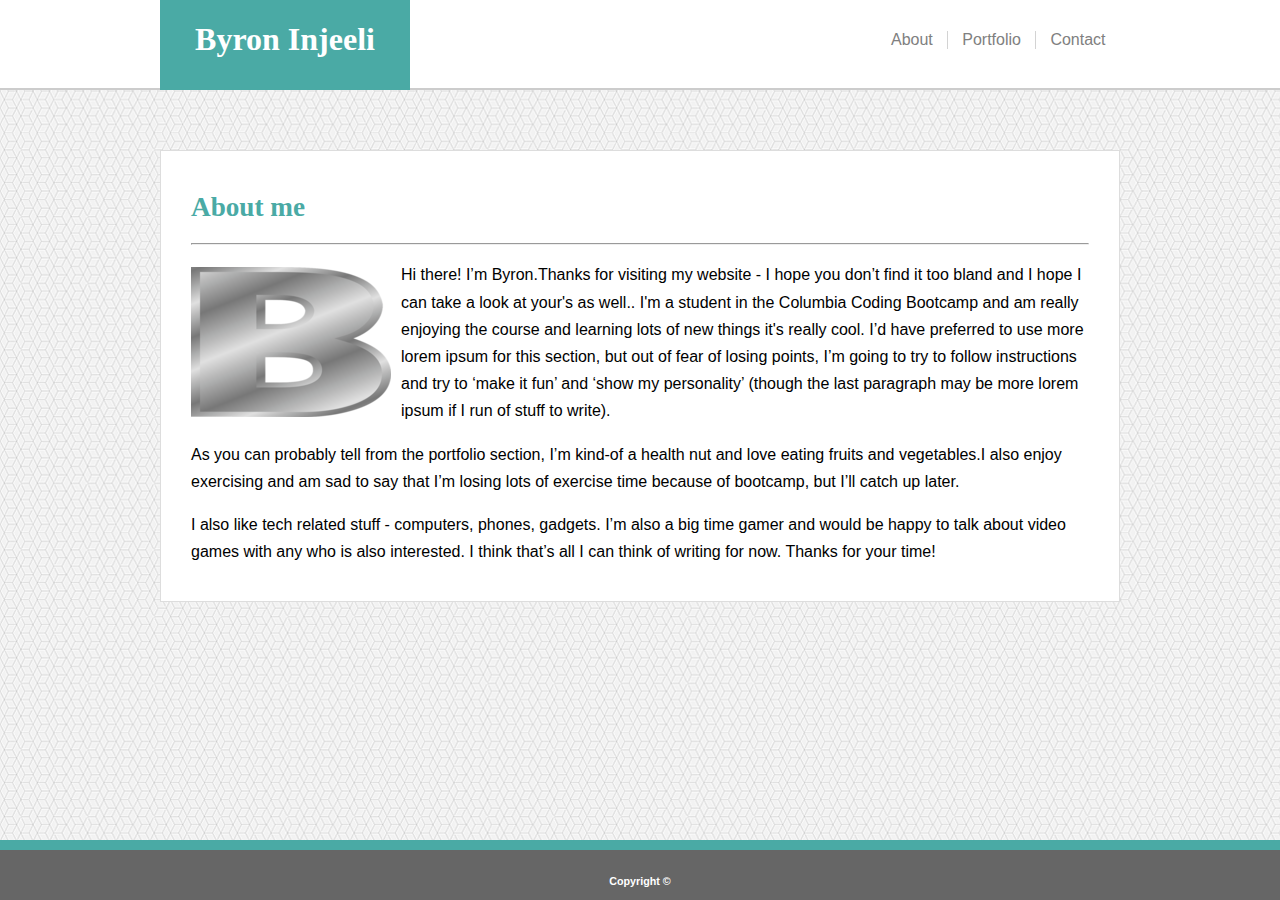
<file: index.html>
<!DOCTYPE html>
<html>
    <head>
        <title>Byron's Basic Portfolio</title>
        <meta name="viewport" content="width=device-width, initial-scale=1.0">
        <link rel='stylesheet' href='assets/css/style.css'>
    </head>
    <body>
        <header>
            <div class='header_wrapper'>
                <div id='header_title'>
                    <h1><a href='index.html'>Byron Injeeli</a></h1>
                </div>
                <nav>
                    <ul>
                        <li><a href='index.html'>About</a>&nbsp</li>
                        <li><a href='portfolio.html'>Portfolio</a>&nbsp</li>
                        <li><a href='contact.html'>Contact</a>&nbsp</li>
                    </ul>
                </nav>
            </div>
        </header>
        <main>
            <div class='wrapper'>
                <h2>About me</h2>
                <hr>
                <img src='assets/images/main-img.png' id='img_profile'>
                <p>
                    Hi there! I’m Byron.Thanks for visiting my website - I hope you don’t find it too bland and I hope I can take a look at your's as well.. I'm a student in the Columbia Coding Bootcamp and am really enjoying the course and learning lots of new things it's really cool.
                    I’d have preferred to use more lorem ipsum for this section, but out of fear of losing points, I’m going to try to follow instructions and try to ‘make it fun’ and ‘show my personality’ (though the last paragraph may be more lorem ipsum if I run of stuff to write).
                </p>
                <p>
                    As you can probably tell from the portfolio section, I’m kind-of a health nut and love eating fruits and vegetables.I also enjoy exercising and am sad to say that I’m losing lots of exercise time because of bootcamp, but I’ll catch up later.
                </p>
                <p>
                    I also like tech related stuff - computers, phones, gadgets. I’m also a big time gamer and would be happy to talk about video games with any who is also interested. I think that’s all I can think of writing for now. Thanks for your time!
                </p>
            </div>
        </main>
        <footer>
            <h6>Copyright &copy</h6>
        </footer>
        <script type='text/javascript' src='js/app.js'></script>
    </body>
</html>
</file>
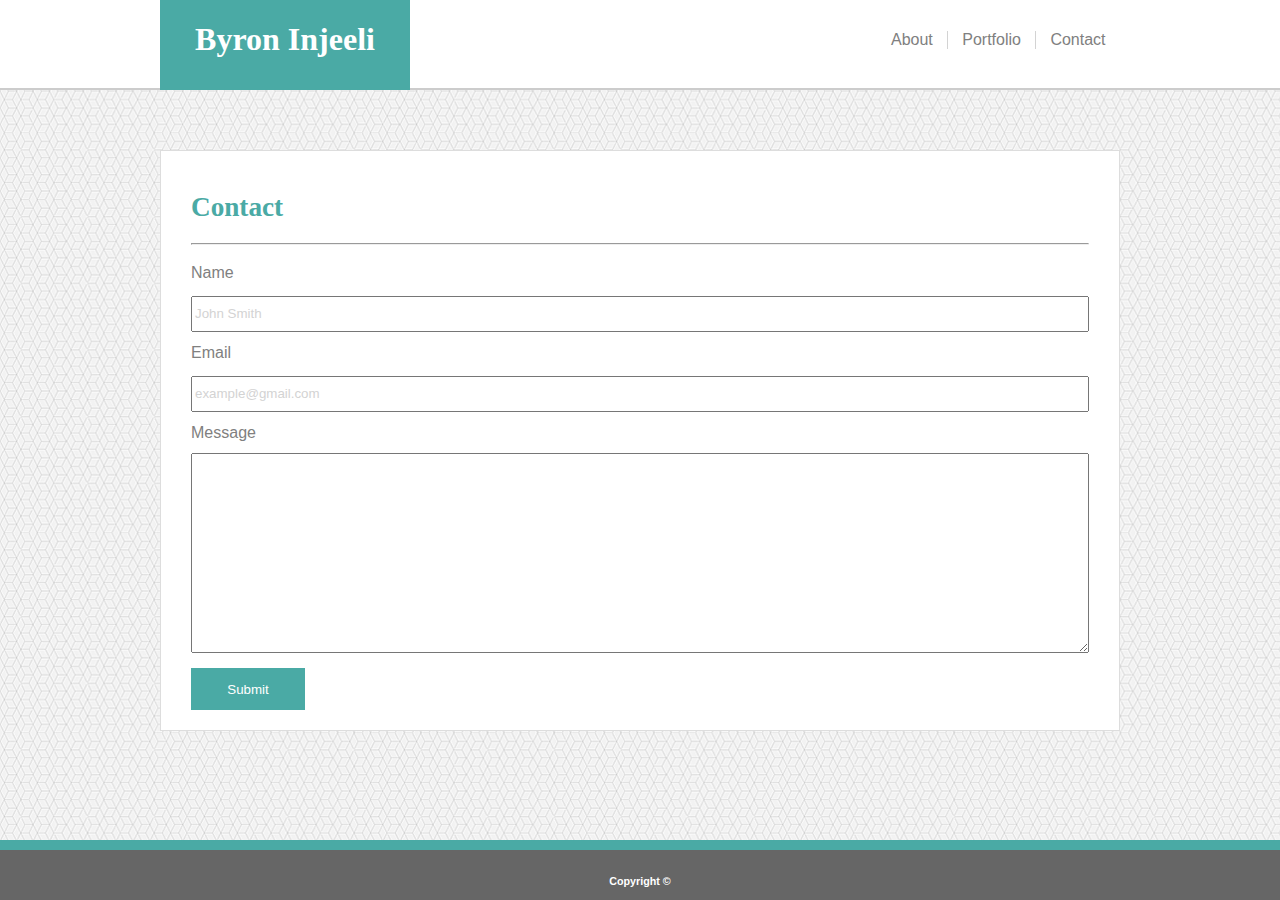
<file: contact.html>
<!DOCTYPE html>
<html>
    <head>
        <title>Porfolio</title>
        <meta name="viewport" content="width=device-width, initial-scale=1.0">
        <link rel='stylesheet' href='assets/css/style.css'>
    </head>
    <body>
        <header>
            <div class='header_wrapper'>
                <div id='header_title'>
                    <h1><a href='index.html'>Byron Injeeli</a></h1>
                </div>
                <nav>
                    <ul>
                        <li><a href='index.html'>About</a>&nbsp</li>
                        <li><a href='portfolio.html'>Portfolio</a>&nbsp</li>
                        <li><a href='contact.html'>Contact</a>&nbsp</li>
                    </ul>
                </nav>
            </div>
        </header>
        <main>
            <div class='wrapper'>
                <h2>Contact</h2>
                <hr>
                <form>
                    <label for='inp_name'>Name</label>
                    <input type='text' id='inp_name' placeholder='John Smith'>

                    <label for='inp_email'>Email</label>
                    <input type='email' id='inp_email' placeholder='example@gmail.com'><br>

                    <label for='text_message'>Message</label>
                    <textarea id='text_message'></textarea>

                    <button type='submit' id='btn_submit'>Submit</button>
                </form>

            </div>
        </main>
        <footer>
            <h6>Copyright &copy</h6>
        </footer>
    </body>
</html>
</file>
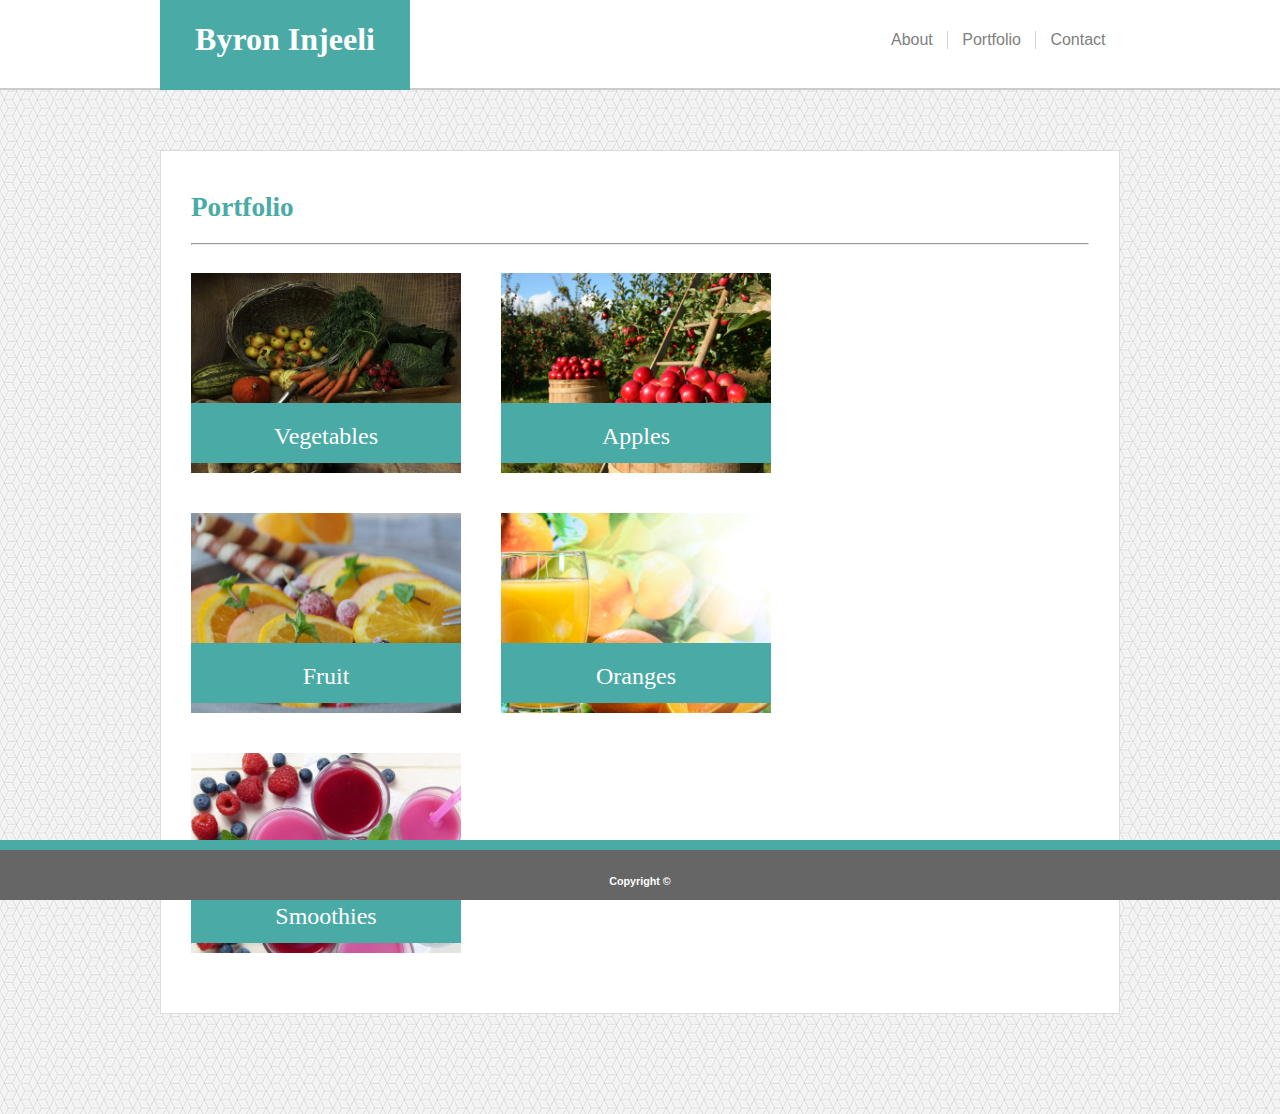
<file: portfolio.html>
<!DOCTYPE html>
<html>
    <head>
        <title>Porfolio</title>
        <meta name="viewport" content="width=device-width, initial-scale=1.0">
        <link rel='stylesheet' href='assets/css/style.css'>
    </head>
    <body>
        <header>
            <div class='header_wrapper'>
                <div id='header_title'>
                    <h1><a href='index.html'>Byron Injeeli</a></h1>
                </div>
                <nav>
                    <ul>
                        <li><a href='index.html'>About</a>&nbsp</li>
                        <li><a href='portfolio.html'>Portfolio</a>&nbsp</li>
                        <li><a href='contact.html'>Contact</a>&nbsp</li>
                    </ul>
                </nav>
            </div>
        </header>
        <main>
            <div class='wrapper group'>
                <h2>Portfolio</h2>
                <hr id='hr_portfolio'>
                <div class='img_container_col1'>

                    <div id='ph1' class='img-container'>
                        <!-- <img src='assets/images/portfolio/ph1.jpg'> -->
                        <div class="image_text">Vegetables</div>
                    </div>

                    <div id='ph2' class='img-container'>
                        <!-- <img src='assets/images/portfolio/ph1.jpg'> -->
                        <div class="image_text">Fruit</div>
                    </div>

                    <div id='ph3' class='img-container'>
                        <!-- <img src='assets/images/portfolio/ph1.jpg'> -->
                        <div class="image_text">Smoothies</div>
                    </div>

                </div>
                <div class='img_container_col2'>
                    <div id='ph4' class='img-container'>
                        <!-- <img src='assets/images/portfolio/ph1.jpg'> -->
                        <div class="image_text">Apples</div>
                    </div>
                    <div id='ph5' class='img-container'>
                        <!-- <img src='assets/images/portfolio/ph1.jpg'> -->
                        <div class="image_text">Oranges</div>
                    </div>
                </div>
            </div>
        </main>
        <footer>
            <h6>Copyright &copy</h6>
        </footer>
        <script type='text/javascript' src='js/app.js'></script>
    </body>
</html>
</file>
<file: assets/css/style.css>
* {
    box-sizing: border-box;
}

/*-----------------------ABOUT/HOME-PAGE------------------------*/
header {
    background-color: #ffffff;
    border-bottom: 2px solid #cccccc;
    height: 90px;
    width: 100%;
    position: fixed;
    top: 0;
    z-index: 2;
}

.header_wrapper {
    width: 960px;
    margin: 0 auto;
}

#header_title {
    height: 90px;
    width: 250px;
    display: inline-block;
    text-align: center;
    font-family: 'Georgia', Times, Times New Roman, serif;
    color: white;
    background-color: #4aaaa5;
}

#header_title:hover {
    cursor: pointer;
}

h1 a:link,
h1 a:active,
h1 a:visited {
    text-decoration: none;
    color: white;
}

h2 {
    color: #4aaaa5;
    font-family: 'Georgia', Times, Times New Roman, serif;
    font-size: 1.7em;
}

nav {
    /* display: inline-block; */
    float: right;
    margin-top: 15px;
}


nav li {
    color: black;
    display: inline-block;
    border-right: 1.2px solid lightgray;
    font-family: 'Arial', 'Helvetica Neue', Helvetica, sans-serif;
    /* margin: 5px 10px 0 5px; */
    padding: 0 10px;
}


nav li:last-of-type {
    border-right: none;
}

nav a:link,
nav a:active,
nav a:visited {
    text-decoration: none;
    color:grey;;
}

body {
    background-image: url('../images/background.png');
    width: 100%;
    /* height: 100%; */
    margin: 0px;
    padding: 0px;
    /* overflow-x: hidden; */
}

main {
    padding-top: 150px;
}

/*-----MAIN CONTENT-----*/
.wrapper {
    width: 960px;
    margin: 0 auto;
    background-color: #ffffff;
    border: 1px solid #dddddd;
    padding: 20px 30px;
    line-height: 1.7em;
    margin-bottom: 100px;
}

.wrapper p {
    font-family: 'Arial', 'Helvetica Neue', Helvetica, sans-serif;
}

#img_profile{
    float: left;
    margin: 14px 10px 10px 0px;
}

footer {
    width: 100%;
    height: 60px;
    background-color: #666666;
    position: fixed;
    bottom: 0;
    border-top: 10px solid #4aaaa5;
    text-align: center;
    color: white;
    font-family: 'Arial', 'Helvetica Neue', Helvetica, sans-serif;
    z-index: 2;
}

/*------------------END OF ABOUT/HOME PAGE------------------------*/

/*-----------------------PORTFOLIO------------------------*/

.img-container{
    width: 270px;
    height: 200px;
    background-image: url('../images/portfolio/ph3.jpg');
    background-position: 50% 50%;
    background-size: cover;
    margin: 20px 40px 40px 0;
}

#ph1 {
    background-image: url('../images/portfolio/ph1.jpg');
}

#ph2 {
    background-image: url('../images/portfolio/ph2.jpg');
}

#ph3 {
    background-image: url('../images/portfolio/ph3.jpg');
}

#ph4 {
    background-image: url('../images/portfolio/ph4.jpg');
}

#ph5 {
    background-image: url('../images/portfolio/ph5.jpg');
}

.image_text {
    /* width: 100%; */
    height: 60px;
    background-color: #4aaaa5;
    position: relative;
    top: 65%;
    color: white;
    font-family: 'Georgia', Times, Times New Roman, serif;
    font-size: 1.5em;
    padding-top: 20px;
    text-align: center;
    z-index: 1;
}

.image_text:hover {
    cursor: pointer;
    color: rgb(235, 235, 201);
}

.img_container_col1 {
    float: left;
    /* display: inline-block; */
}

.img_container_col2 {
    float: left;
}

.group::after{
    content: '';
    display: table;
    clear: both;
  }

/*-------------------END OF PORTFOLIO------------------------*/

/*-------------------CONTACT---------------------------*/

form {
    font-family: 'Arial', 'Helvetica Neue', Helvetica, sans-serif;
    color: grey;
    line-height: 2.5em;
}

#inp_name,
#inp_email,
#text_message {
    height: 36px;
    width: 100%;
}

#text_message {
    height: 200px; /*overrides height set in previous rule*/
}

#inp_name::placeholder,
#inp_email::placeholder {
    color: lightgrey;
}

#btn_submit {
    background-color: #4aaaa5;
    color: white;
    width: 114px;
    height: 42px;
    border: 0;
    box-shadow: none;
    border-radius: 0px;
}

#btn_submit:hover,
#header_title:hover {
    background-color:#31726f;
}

#btn_submit:active {
    background-color:#285e5b;
}
/*-------------------END OF CONTACT------------------------*/

/*------------------------------------------------------
--------------------MEDIA QUERIES------------------------
-------------------------------------------------------*/

/* -----------------MEDIA QUERY 980PX ----------------- */

@media screen and (max-width: 980px){

    /* ------------------ INDEX ---------------- */
    .header_wrapper {
        margin: 0 0 0 5%;
    }

    .wrapper {
        width: 630px;
        margin: 0 0 20% 5%;
    }

    nav {
        margin-right: 7%;
        padding-right: 0px;
    }

    main {
        padding-top: 130px;
    }
    /* ---------------- INDEX END ---------------- */

    /* ------------------ PORTFOLIO ---------------- */
    .img_container_col1,
    .img_container_col2 {
        width: 280px;
    }

    .img-container {
        margin-bottom: 20px;
    }

    .img_container_col1 {
        margin-right: 8px;
    }

    .wrapper.group {
        padding-right: 0px;
    }
    /* ---------------- PORTFOLIO END ---------------- */

}
/* -----------------MEDIA QUERY 980PX END----------------- */

@media screen and (max-width: 913px){
    nav {
        margin-right: 20%;
    }
}

@media screen and (max-width: 812px) {
    nav {
        margin-right: 25%;
    }
}


/* -----------------MEDIA QUERY 768PX ----------------- */

@media screen and (max-width: 768px) {

    /* ---------------- INDEX ---------------- */

    .wrapper {
        width: 680px;
        margin: 0 auto 20% auto;
    }

    .header_wrapper {
        width: 680px;
        margin: 0 auto;
    }

    nav {
        margin: 15px auto;
    }

    #img_profile {
        width: 290px;
        padding-bottom: 10px;
    }
    /* ---------------- INDEX END ---------------- */

    /* ---------------- PORTFOLIO ------------------- */
    .img_container_col1,
    .img_container_col2 {
        width: 310px;
    }

    .img_container_col1 {
        margin-right: 15px;
    }

    .img-container {
        margin-bottom: 20px;
        width: 290px;
        height: 210px;
    }

    .wrapper.group {
        padding-right: 0px;
    }
    
    #hr_portfolio{
        width: 95%;
        margin-left: 0;

    }
    /* ---------------- PORTFOLIO END ------------------- */

}
/* -----------------MEDIA QUERY 768PX END----------------- */


/* -----------------MEDIA QUERY 640PX ----------------- */

@media screen and (max-width: 640px){

    /* ---------------- INDEX --------------------- */

    header {
        background-color: #ffffff;
        border-bottom: 2px solid #cccccc;
        height: 90px;
        width: 100%;
        position: relative;
        top: 0;
        z-index: 2;
    }
    
    #header_title {
      width: 640px;
    }

    .header_wrapper {
        width: 640px;
        margin: 0 0;
    }

    .wrapper {
        width: 600px;
        margin-bottom: 50px;
    }

    nav {
        float: none;
        display: block;
        margin: 0;
        background-color: white;
        text-align: center;
    }

    nav ul {
        margin: 0;
        padding: 15px 0;
    }

    nav li {
        background-color: white;
        text-align: center;
        padding-right: 20px;
        padding-left: 20px;
    }

    main {
        padding-top: 80px;
    }

    #img_profile {
        width: 550px;
        height: 370px;
        padding-bottom: 10px;
    }

    footer {
        position: relative;
    }

    h6 {
        margin: 0 auto;
        padding-top: 15px;
    }

    /* ---------------- INDEX END ------------------- */

    /* ---------------- PORTFOLIO ------------------- */
    
    .img-container {
        margin-bottom: 20px;
        width: 540px;
        height: 350px;
    }

    .image_text {
        top: 80%;
    }

    /* ---------------- PORTFOLIO END ------------------- */

}
/* -----------------MEDIA QUERY 640PX END----------------- */
</file>
